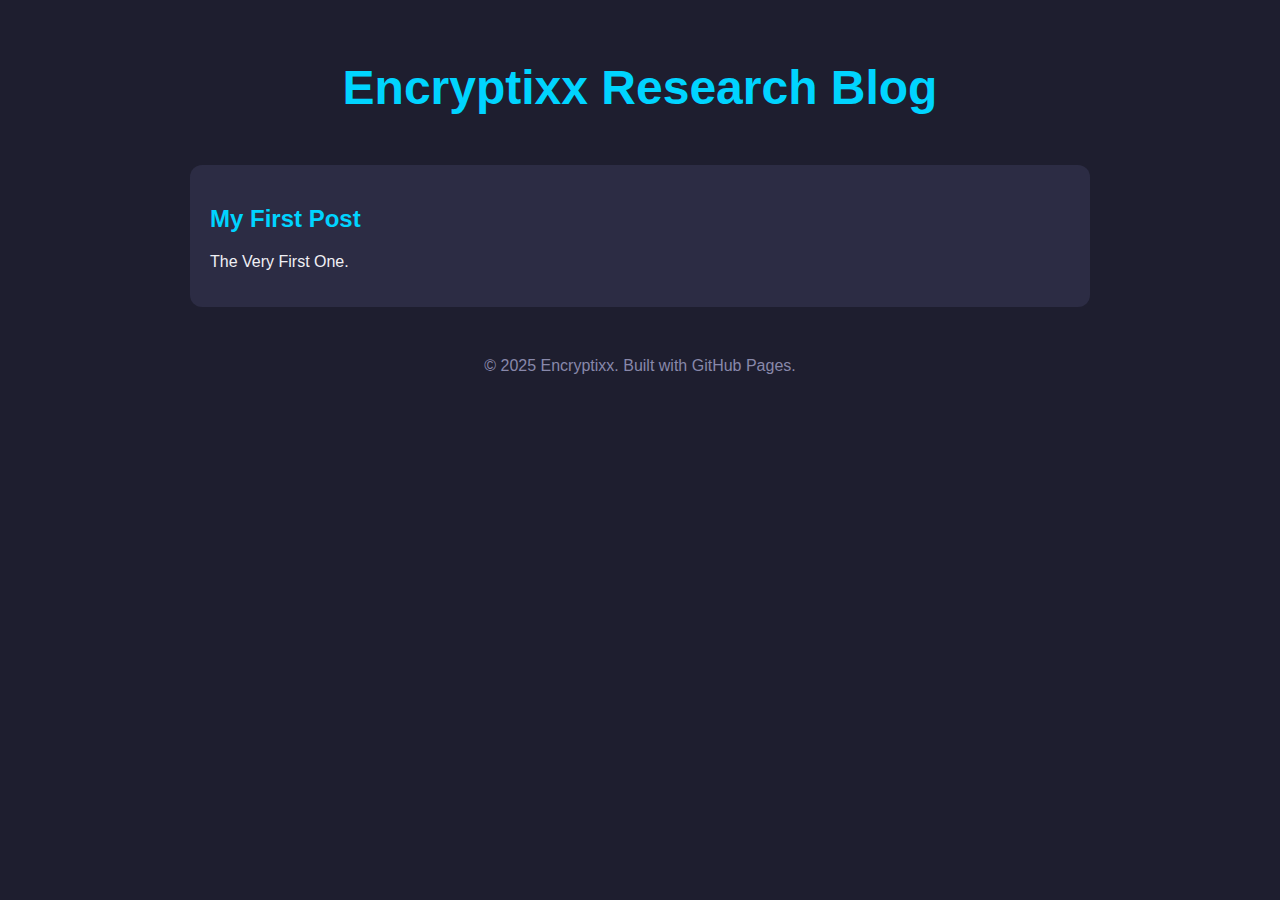
<file: index.html>
<!DOCTYPE html>
<html lang="en">
<head>
  <meta charset="UTF-8">
  <title>Encryptixx Research Blog</title>
  <link rel="stylesheet" href="style.css">
</head>
<body>
  <header>
    <h1>Encryptixx Research Blog</h1>
    
  </header>

  <section class="post">
    <h2><a href="posts/first-post.html">My First Post</a></h2>
    <p>The Very First One.</p>
  </section>


  <footer>
    &copy; 2025 Encryptixx. Built with GitHub Pages.
  </footer>
</body>
</html>
</file>
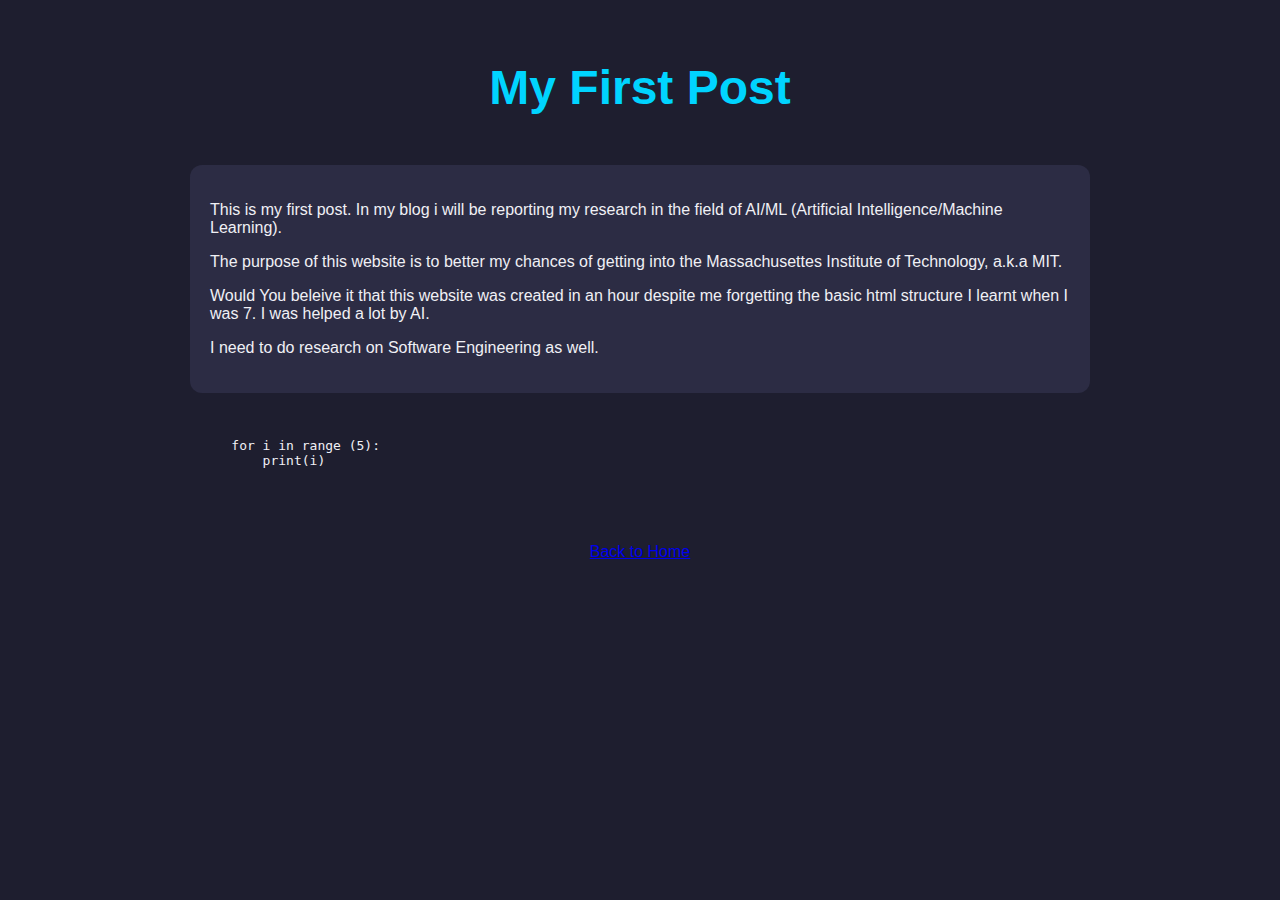
<file: posts/first-post.html>
<!DOCTYPE html>
<html lang="en">
<head>
  <meta charset="UTF-8">
  <title>My First Post</title>
  <link rel="stylesheet" href="../style.css">
  <meta name="viewport" content="width=device-width, initial-scale=1.0">
  <style>
    pre{background-colour: #f4f4f4; padding: 10px; border-radius: 5px;}
  </style>
</head>
<body>
  <header>
    <h1>My First Post</h1>
  </header>

  <div class="post">
    <p>This is my first post. In my blog i will be reporting my research in the field of AI/ML (Artificial Intelligence/Machine Learning).</p>
    <p>The purpose of this website is to better my chances of getting into the Massachusettes Institute of Technology, a.k.a MIT.</p>
    <p>Would You beleive it that this website was created in an hour despite me forgetting the basic html structure I learnt when I was 7. I was helped a lot by AI.</p>
    <p>I need to do research on Software Engineering as well.</p>
  </div>

  <pre><code>
    for i in range (5):
        print(i)
  </code></pre>

  <footer>
    <a href="../index.html">Back to Home</a>
  </footer>
</body>
</html>
</file>
<file: style.css>
body {
  font-family: 'Segoe UI', Tahoma, Geneva, Verdana, sans-serif;
  max-width: 900px;
  margin: auto;
  padding: 20px;
  background-color: #1e1e2f;
  color: #f0f0f5;
}

header {
  text-align: center;
  margin-bottom: 50px;
}

header h1 {
  color: #00d4ff;
  font-size: 3em;
}

header p {
  color: #a0a0b0;
  font-size: 1.2em;
}

.post {
  background-color: #2c2c44;
  padding: 20px;
  border-radius: 12px;
  margin-bottom: 20px;
}

.post h2 {
  color: #00ff9f;
}

.post a {
  color: #00d4ff;
  text-decoration: none;
}

.post a:hover {
  text-decoration: underline;
}

footer {
  text-align: center;
  margin-top: 50px;
  color: #8888aa;
}

header {
    text-align: center;
    margin-top: 40px;
}

h1 {
    font-family: Arial, sans-serif;
    font-size: 2.2rem;
    transition: 0.2s ease;
    cursor: pointer;
}

h1:hover {
    color: #4aa8ff;
    transform: scale(1.05);
}
</file>
